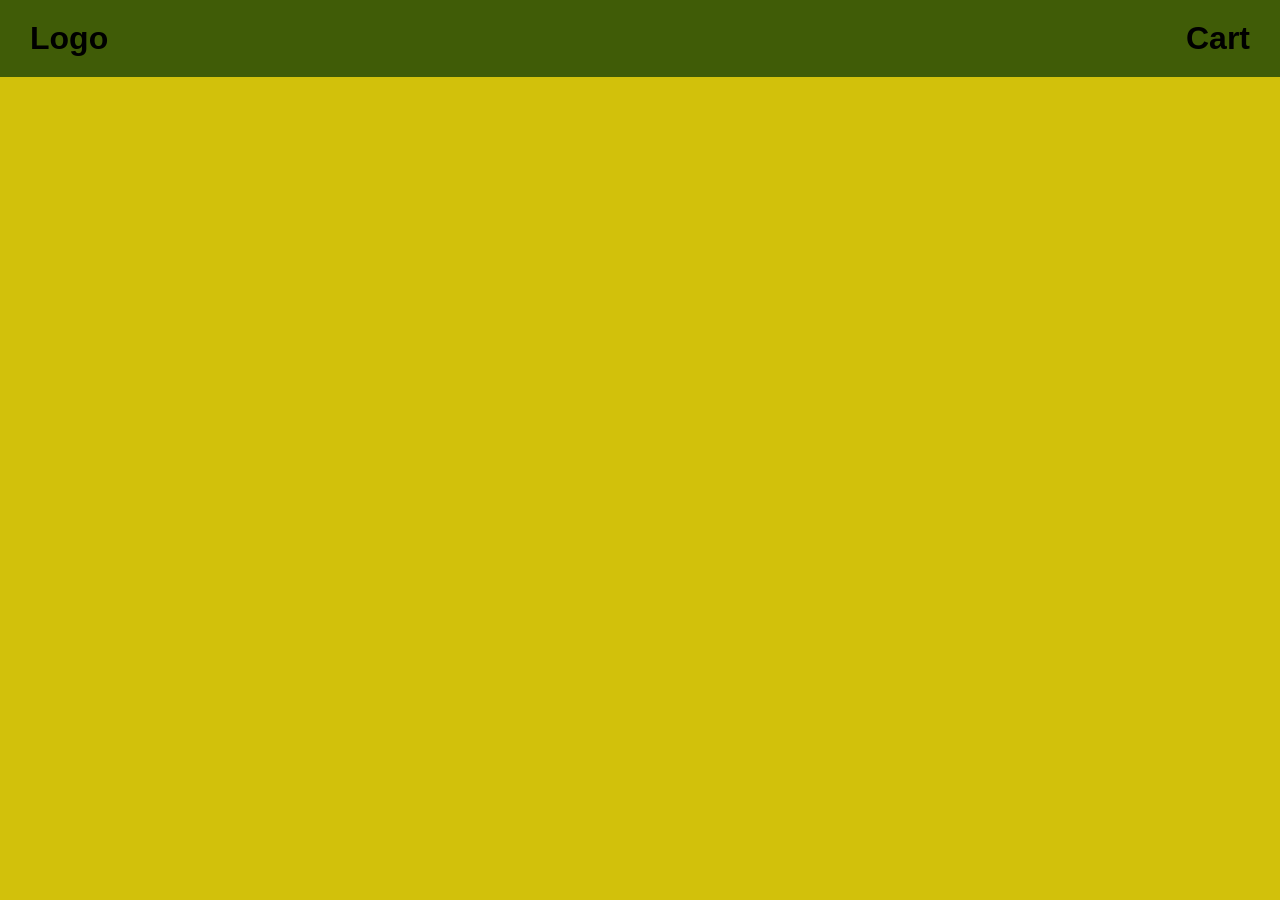
<file: index.html>
<!DOCTYPE html>
<html lang="en">
<head>
    <meta charset="UTF-8">
    <meta name="viewport" content="width=device-width, initial-scale=1.0">
    <title>Document</title>
    <link rel="stylesheet" href="style.css">
</head>
<body>
    <header>
        <h1>Logo</h1>
        <h1>Cart</h1>
    </header>
    <main>
        
    </main>

    <script src="script.js"></script>
</body>
</html>
</file>
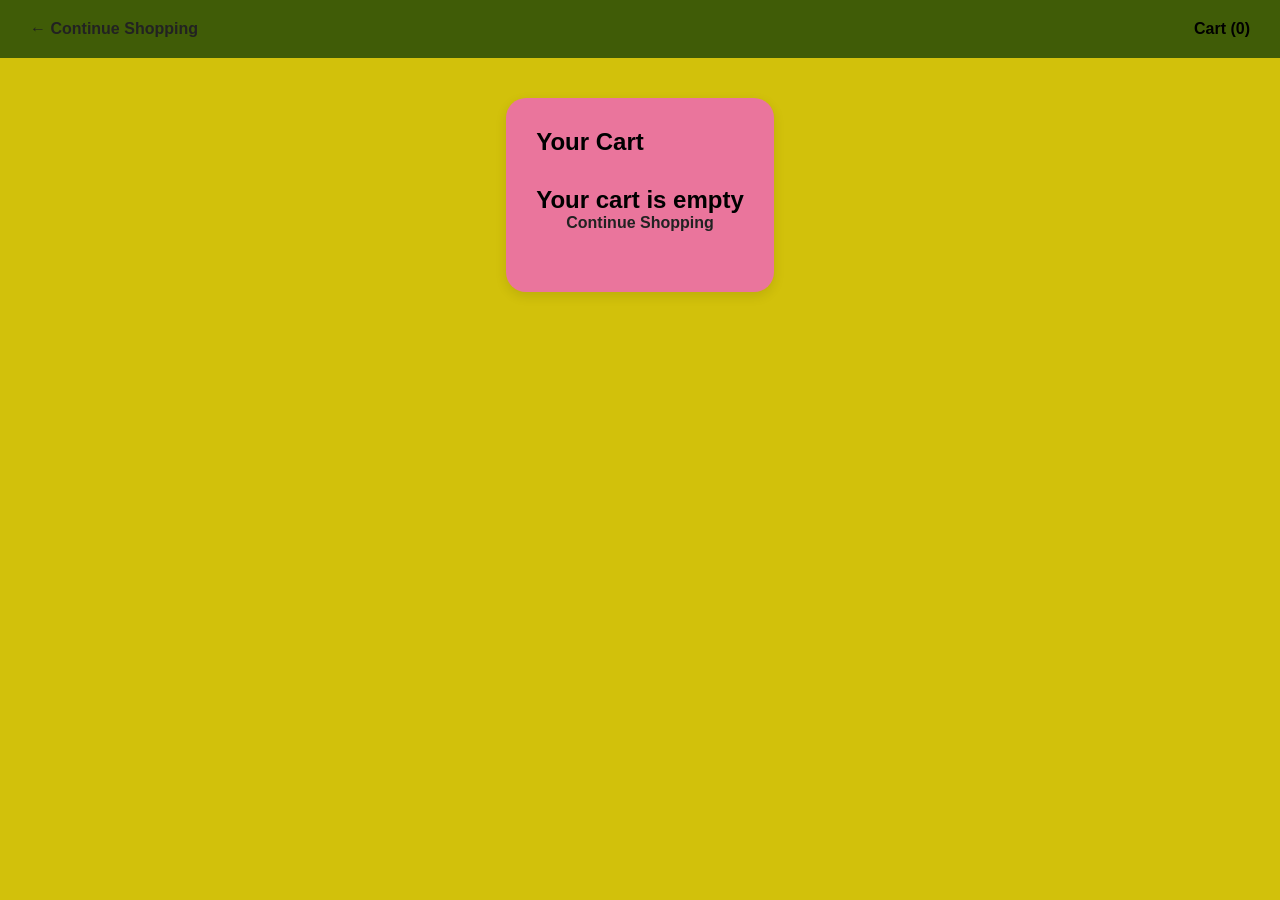
<file: cart.html>
<!DOCTYPE html>
<html lang="en">
<head>
    <meta charset="UTF-8">
    <meta name="viewport" content="width=device-width, initial-scale=1.0">
    <title>Cart</title>
    <link rel="stylesheet" href="style.css">
</head>
<body data-page="cart">
    <header>
        <a href="index.html" class="back-link">← Continue Shopping</a>
        <a href="cart.html" class="cart-link">Cart (0)</a>
    </header>

    <main class="cart-page">
        <div class="cart-card">
            <h2>Your Cart</h2>
            <div id="cart-items"></div>
        </div>
    </main>

    <script src="script.js"></script>
</body>
</html>
</file>
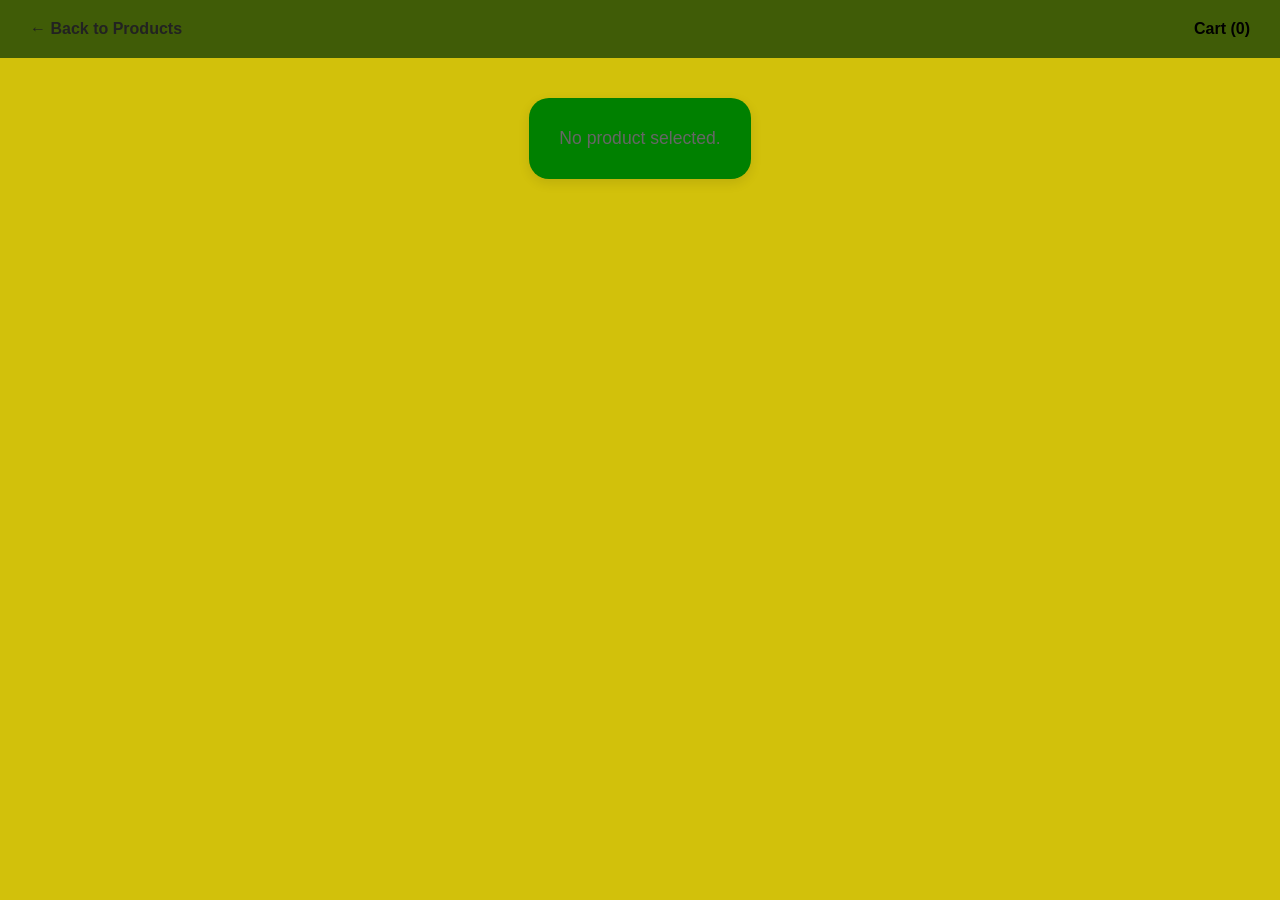
<file: product.html>
<!DOCTYPE html>
<html lang="en">
<head>
    <meta charset="UTF-8">
    <meta name="viewport" content="width=device-width, initial-scale=1.0">
    <title>Product Details</title>
    <link rel="stylesheet" href="style.css">
</head>
<body data-page="product">
    <header>
        <a href="index.html" class="back-link">← Back to Products</a>
        <a href="cart.html" class="cart-link">Cart (0)</a>
    </header>

    <main class="product-page">
        <div id="product-details" class="product-card">
            <p class="loading">Loading product...</p>
        </div>
    </main>

    <script src="script.js"></script>
    <script>
        const productId = new URLSearchParams(window.location.search).get("id");
        const container = document.getElementById("product-details");

        async function fetchProductDetails(id) {
            if (!id) {
                container.innerHTML = "<p class='error'>No product selected.</p>";
                return;
            }

            try {
                const url = `https://dummyjson.com/products/${id}`;
                const response = await fetch(url);

                if (!response.ok) {
                    throw new Error("Product not found.");
                }

                const data = await response.json();
                const imageUrl = data.images?.[0] || data.thumbnail;

                container.innerHTML = `
                    <div class="product-image-wrapper">
                        <img src="${imageUrl}" alt="${data.title}" class="product-image" />
                    </div>
                    <div class="product-info">
                        <h2>${data.title}</h2>
                        <p class="product-brand">Brand: ${data.brand}</p>
                        <p class="product-description">${data.description}</p>
                        <p class="product-category">Category: ${data.category}</p>
                        <div class="product-price-row">
                            <span class="price">Rs${Math.ceil(data.price * 95)}/-</span>
                            <button class="add-btn" id="detail-add-btn">Add to Cart</button>
                        </div>
                    </div>
                `;

                document.getElementById("detail-add-btn").addEventListener("click", () => {
                    addToCart({
                        id: data.id,
                        title: data.title,
                        description: data.description,
                        price: data.price,
                        thumbnail: imageUrl,
                        brand: data.brand
                    });
                    window.location.href = "cart.html";
                });
            } catch (error) {
                container.innerHTML = `<p class="error">${error.message}</p>`;
            }
        }

        fetchProductDetails(productId);
    </script>
</body>
</html>
</file>
<file: style.css>
* {
    margin: 0;
    padding: 0;
    box-sizing: border-box;
}

body {
    font-family: Arial, sans-serif;
    background-color: rgb(210, 193, 11);
}

header {
    display: flex;
    justify-content: space-between;
    align-items: center;
    background-color: rgb(64, 92, 7);
    padding: 20px 30px;
}

.back-link {
    color: #222;
    font-weight: bold;
}

main {
    display: flex;
    flex-wrap: wrap;
    justify-content: center;
    gap: 30px;
    padding: 40px 20px;
}

.outerDiv {
    width: 350px;
    border: 2px solid black;
    display: flex;
    flex-direction: column;
    gap: 30px;
    align-items: center;
    padding: 15px 10px;
    border-radius: 30px;
}

.price-cart {
    display: flex;
    align-items: center;
    gap: 100px;
}

a {
    text-decoration: none;
    color: black;
}

.cart-link {
    font-weight: bold;
}

.view-details-link {
    color: blueviolet;
    font-weight: bold;
}

.product-page {
    padding: 40px 20px;
}

.product-card {
    display: flex;
    flex-wrap: wrap;
    gap: 30px;
    align-items: center;
    justify-content: center;
    background: green;
    padding: 30px;
    border-radius: 20px;
    box-shadow: 0 4px 12px rgba(0, 0, 0, 0.1);
    max-width: 1000px;
    margin: 0 auto;
}

.product-image-wrapper {
    flex: 1 1 300px;
}

.product-image {
    width: 100%;
    max-width: 400px;
    height: 300px;
    object-fit: cover;
    border-radius: 16px;
}

.product-info {
    flex: 1 1 300px;
    display: flex;
    flex-direction: column;
    gap: 12px;
}

.product-brand,
.product-category,
.product-description {
    color: #555;
    line-height: 1.5;
}

.product-price-row {
    display: flex;
    align-items: center;
    justify-content: space-between;
    margin-top: 10px;
}

.price {
    font-size: 1.4rem;
    font-weight: bold;
    color: #111;
}

.add-btn {
    background-color: black;
    color: white;
    padding: 10px 20px;
    border: none;
    font-weight: bold;
    border-radius: 6px;
    cursor: pointer;
}

.loading,
.error {
    text-align: center;
    font-size: 1.1rem;
    color: #666;
}

.cart-page {
    padding: 40px 20px;
}

.cart-card {
    max-width: 1000px;
    margin: 0 auto;
    background: #ea759c;
    border-radius: 20px;
    padding: 30px;
    box-shadow: 0 4px 12px rgba(0, 0, 0, 0.1);
}

.cart-list {
    display: flex;
    flex-direction: column;
    gap: 15px;
}

.cart-item {
    display: flex;
    align-items: center;
    justify-content: space-between;
    gap: 15px;
    padding: 15px;
    border: 1px solid #ddd;
    border-radius: 12px;
}

.cart-item img {
    width: 100px;
    height: 100px;
    object-fit: cover;
    border-radius: 10px;
}

.cart-item-info {
    flex: 1;
}

.cart-item-price {
    color: #666;
    margin-top: 4px;
}

.cart-item-total {
    font-weight: bold;
    min-width: 90px;
    text-align: right;
}

.bill-summary {
    margin-top: 20px;
    padding-top: 20px;
    border-top: 1px solid #ddd;
}

.bill-summary h3 {
    margin-bottom: 10px;
}

.bill-summary p {
    margin-bottom: 8px;
}

.empty-cart {
    text-align: center;
    padding: 30px 0;
}
</file>
